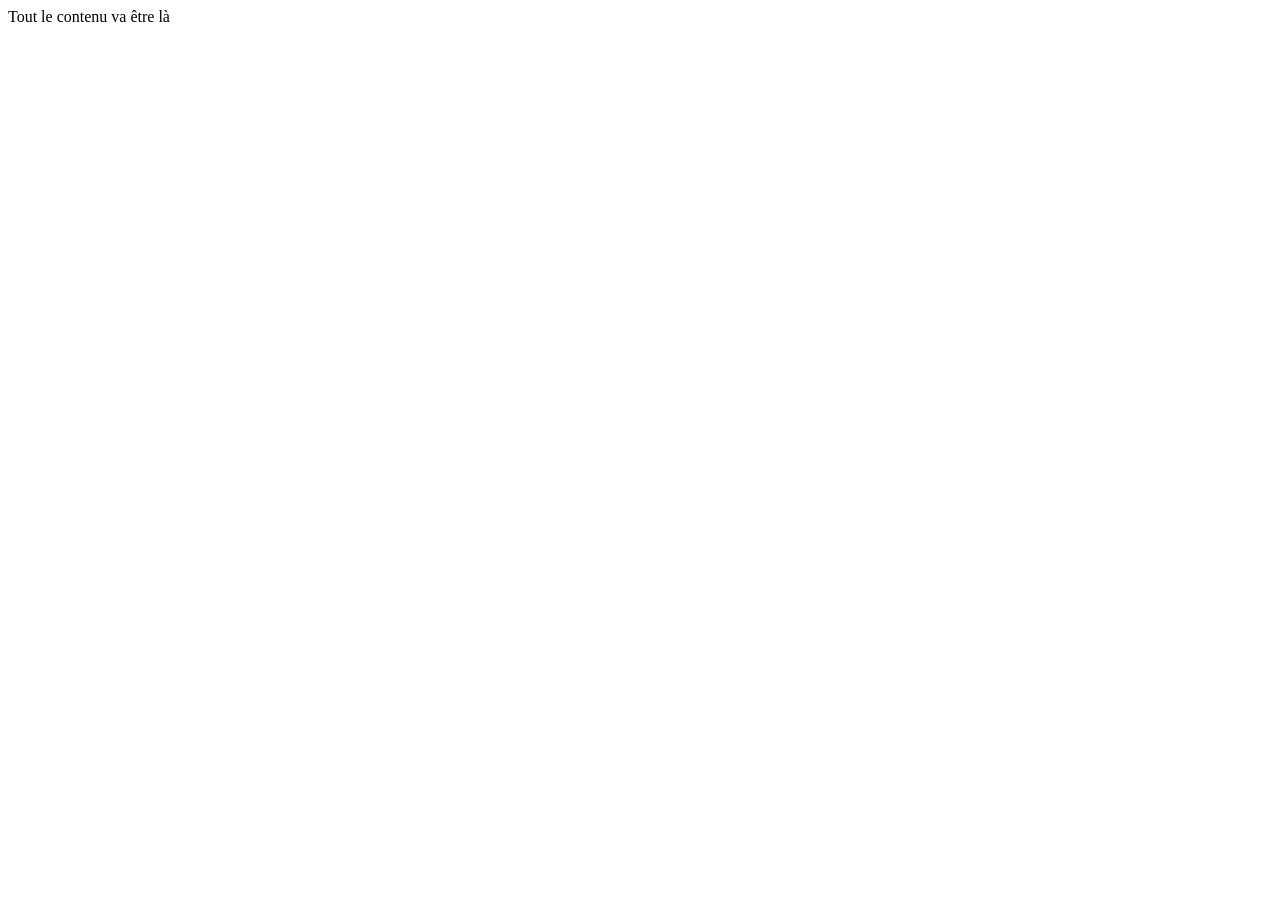
<file: index.html>
<!--doctype : annonce au navigateur la version html-->
<!doctype html>
<html lang="fr"> <!--balise qui contient tout le reste-->
<head> <!--infos de configurations-->
    <meta charset="UTF-8"> <!--codage des caractères de la page-->
    <meta name="viewport" content="width=device-width, initial-scale=1"><!--pour le responsive on y touche pas-->
    <title>Page d'accueil</title><!--titre dans l'onglet du navigateur-->
</head>
<body><!--le contenu du site-->
    Tout le contenu va être là
</body>
</html>
</file>
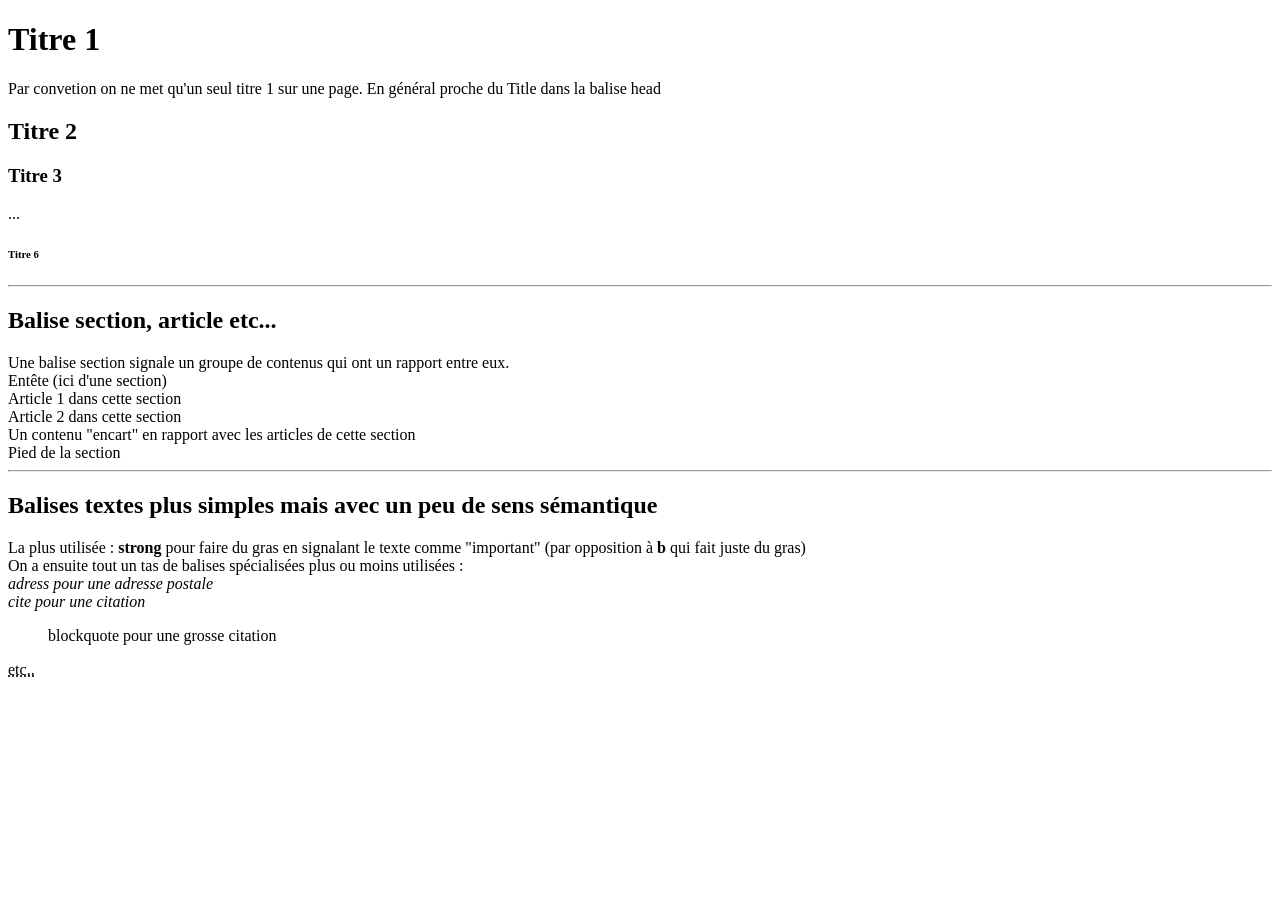
<file: 01-HTML_semantique.html>
<!doctype html>
<html lang="fr">
<head>
    <meta charset="UTF-8">
    <meta name="viewport" content="width=device-width, initial-scale=1">
    <title>HTML Sémantique - Cours HTML</title>
    <meta name="description" content="un petit paragraphe qui donne un résumé de la page">
</head>
<body>
<h1>Titre 1</h1>
Par convetion on ne met qu'un seul titre 1 sur une page.
En général proche du Title dans la balise head
<h2>Titre 2</h2>
<h3>Titre 3</h3>
...
<h6>Titre 6</h6>
<hr>
<h2>Balise section, article etc...</h2>
<section>
    Une balise section signale un groupe de contenus qui ont un rapport entre eux.
    <header>Entête (ici d'une section)</header>
    <article>Article 1 dans cette section</article>
    <article>Article 2 dans cette section</article>
    <aside>Un contenu "encart" en rapport avec les articles de cette section</aside>
    <footer>Pied de la section</footer>
</section>
<hr>
<h2>Balises textes plus simples mais avec un peu de sens sémantique</h2>
La plus utilisée : <strong>strong</strong> pour faire du gras en signalant le
texte comme "important" (par opposition à <b>b</b> qui fait juste du gras)
<br> <!--saut de ligne-->
On a ensuite tout un tas de balises spécialisées plus ou moins utilisées :
<address>adress pour une adresse postale</address>
<cite>cite pour une citation</cite>
<blockquote>blockquote pour une grosse citation</blockquote>
<abbr title="et caetera">etc..</abbr>
</body>
</html>
</file>
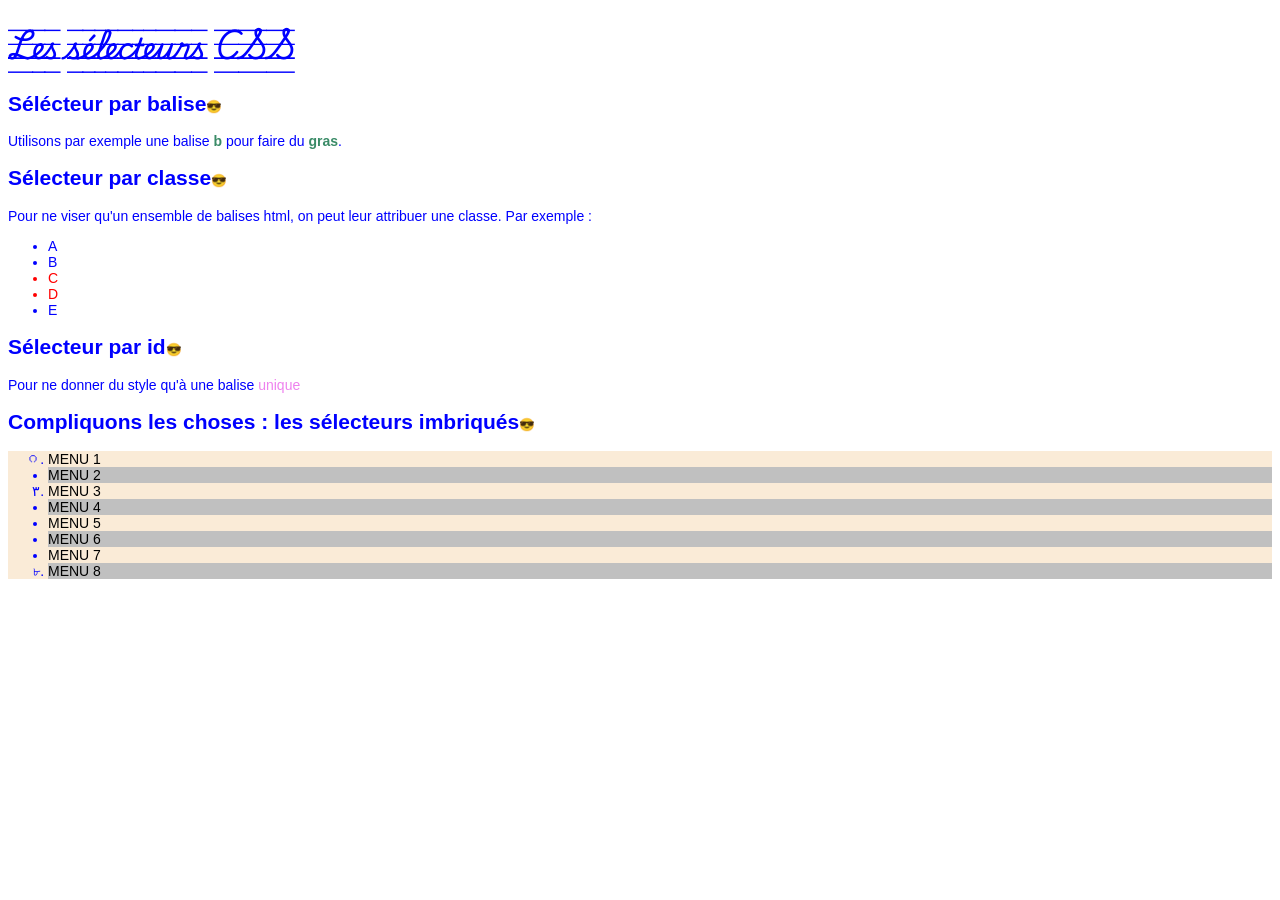
<file: 03-SelecteursCSS.html>
<!doctype html>
<html lang="fr">
<head>
    <meta charset="UTF-8">
    <meta name="viewport" content="width=device-width, initial-scale=1">
    <title>Les sélecteurs CSS</title>
    <link rel="stylesheet" href="03-SelecteursCSS.css">
    <link rel="preconnect" href="https://fonts.googleapis.com">
    <link rel="preconnect" href="https://fonts.gstatic.com" crossorigin>
    <link href="https://fonts.googleapis.com/css2?family=Fira+Sans:ital,wght@0,100;0,200;0,300;0,400;0,500;0,600;0,700;0,800;0,900;1,100;1,200;1,300;1,400;1,500;1,600;1,700;1,800;1,900&family=Playwrite+CA+Guides&display=swap" rel="stylesheet">
</head>
<body>
<h1>Les sélecteurs CSS</h1>
<h2>Sélécteur par balise</h2>
Utilisons par exemple une balise <b>b</b> pour faire du <b>gras</b>.
<h2>Sélecteur par classe</h2>
Pour ne viser qu'un ensemble de balises html, on peut leur attribuer une classe.
Par exemple :
<ul>
    <li>A</li>
    <li>B</li>
    <li class="monstyle">C</li>
    <li class="monstyle">D</li>
    <li>E</li>
</ul>
<h2>Sélecteur par id</h2>
Pour ne donner du style qu'à une balise <span id="unique">unique</span>
<h2>Compliquons les choses : les sélecteurs imbriqués</h2>
<!--ul>li*8>a{Menu $}-->
<nav id="menu"> <!--balise sémantique pour signaler un menu de navigation-->
    <ul>
        <li><a href="#">Menu 1</a></li>
        <li><a href="#">Menu 2</a></li>
        <li><a href="#">Menu 3</a></li>
        <li><a href="#">Menu 4</a></li>
        <li><a href="#">Menu 5</a></li>
        <li><a href="#">Menu 6</a></li>
        <li><a href="#">Menu 7</a></li>
        <li><a href="#">Menu 8</a></li>
    </ul>
</nav>

</body>
</html>
</file>
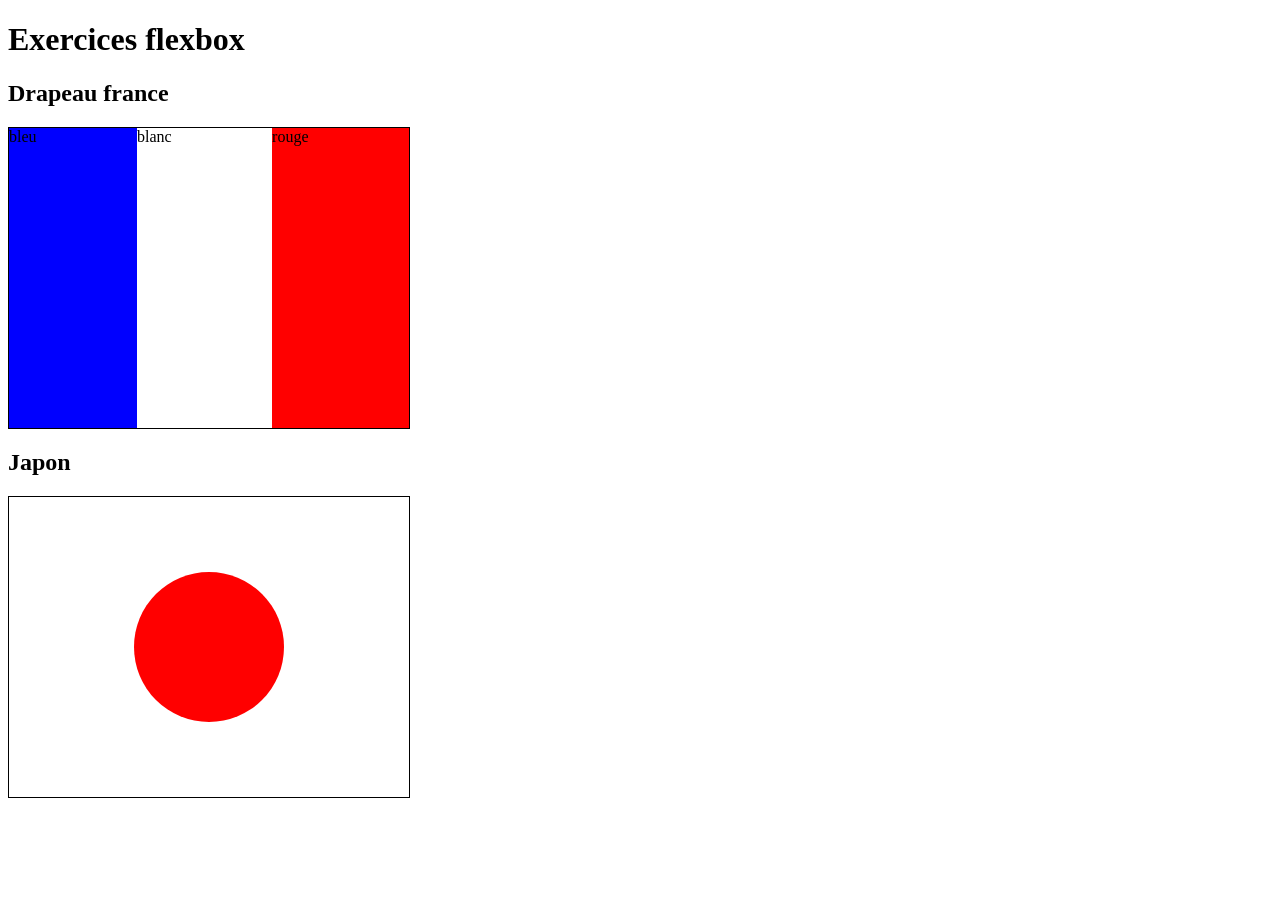
<file: 04-ExercicesFlexbox.html>
<!doctype html>
<html lang="fr">
<head>
    <meta charset="UTF-8">
    <meta name="viewport" content="width=device-width, initial-scale=1">
    <title>Exercices flexbox</title>
    <link rel="stylesheet" href="04-ExercicesFlexbox.css">
</head>
<body>
<h1>Exercices flexbox</h1>
<h2>Drapeau france</h2>

<!--div#france>div*3-->
<div id="france">
    <div>bleu</div>
    <div>blanc</div>
    <div>rouge</div>
</div>
<h2>Japon</h2>
<div id="japon">
    <div></div>
</div>

</body>
</html>
</file>
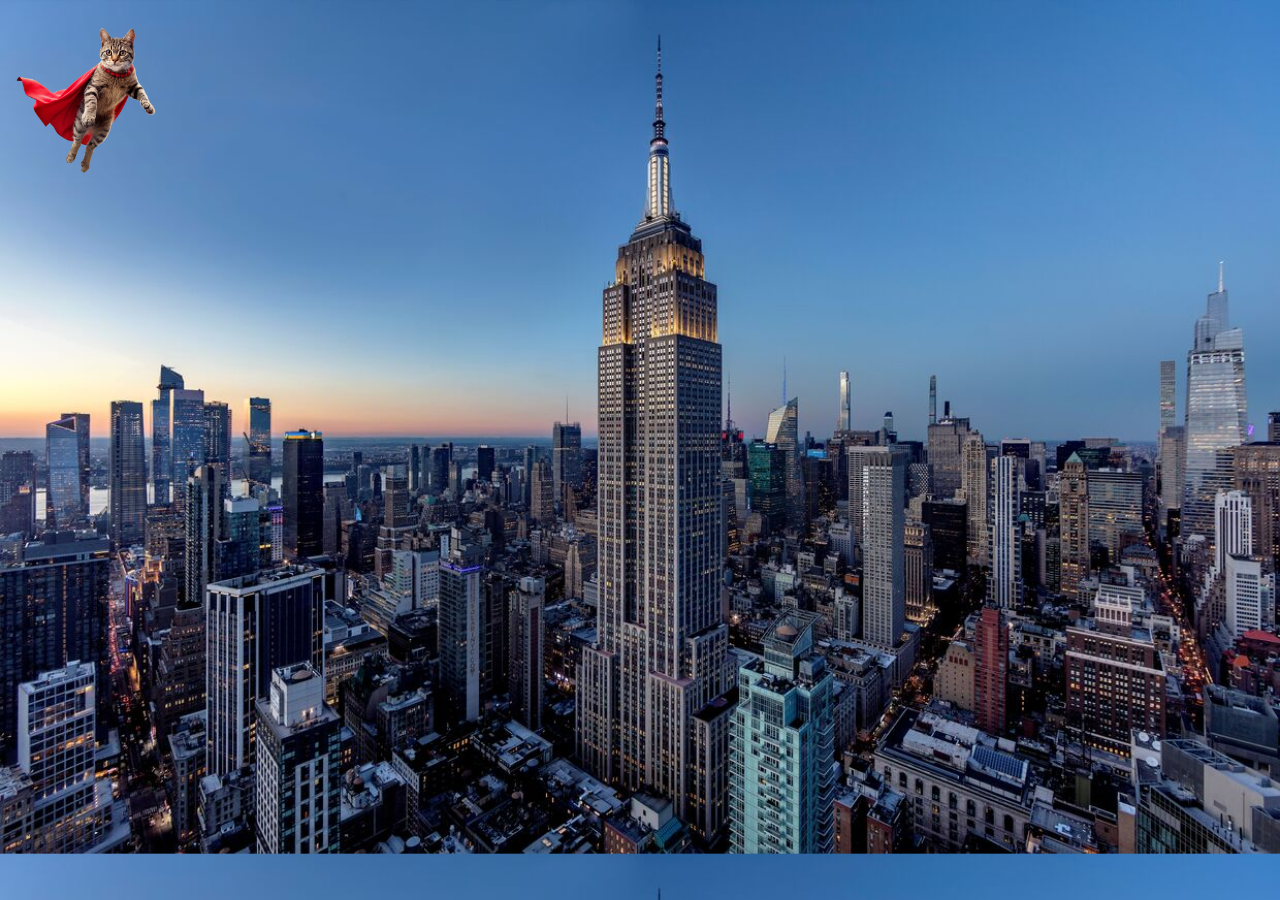
<file: 06-animation.html>
<!doctype html>
<html lang="fr">
<head>
    <meta charset="UTF-8">
    <meta name="viewport" content="width=device-width, initial-scale=1">
    <title>Super chat</title>
    <link rel="stylesheet" href="06-animation.css">
</head>
<body>
    <img id="superchat" src="super_chat.png">
</body>
</html>
</file>
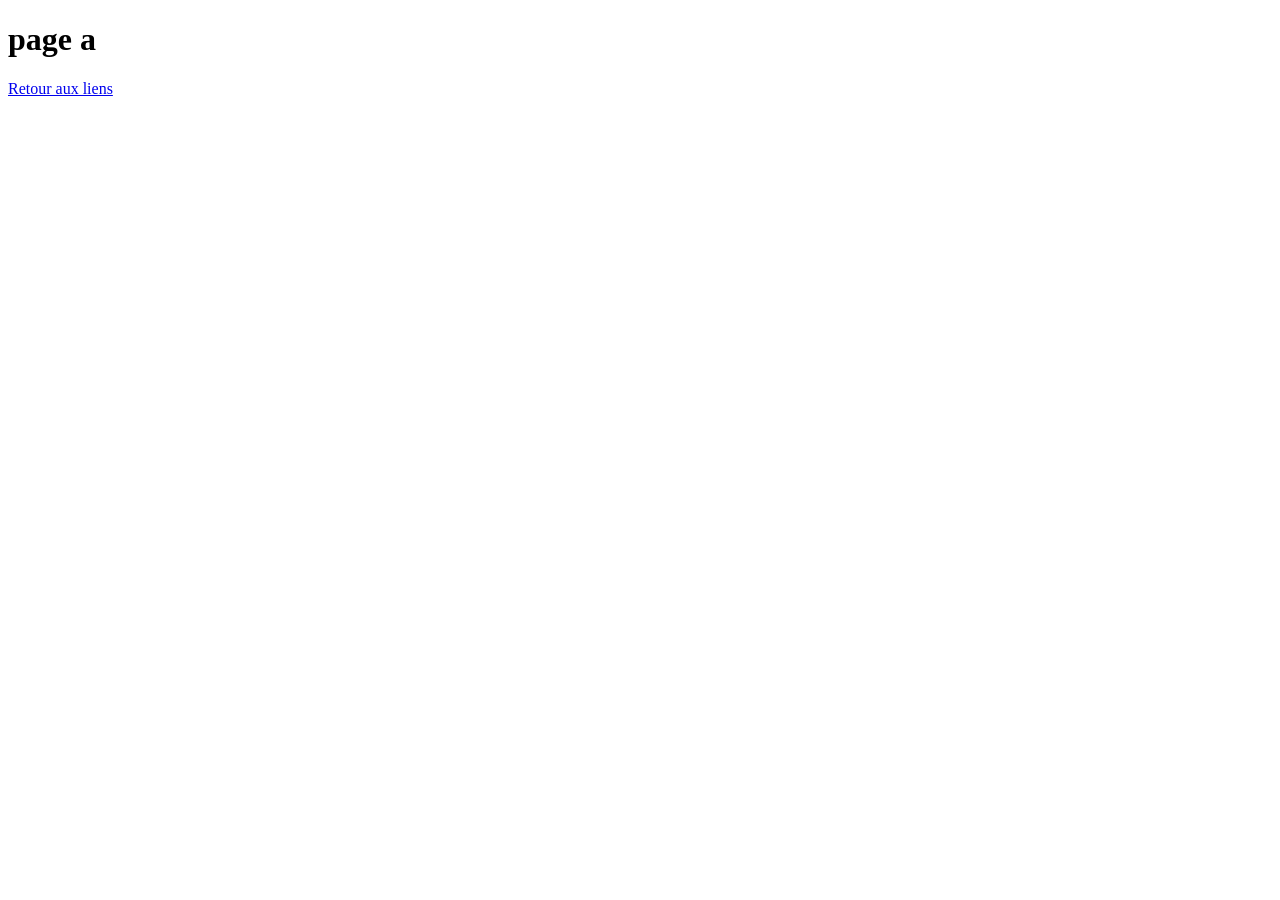
<file: sousDossier/a.html>
<!doctype html>
<html lang="fr">
<head>
    <meta charset="UTF-8">
    <meta name="viewport" content="width=device-width, initial-scale=1">
    <title>Cible de lien</title>
</head>
<body>
<h1>page a</h1>
<a href="/02-Liens_et_medias.html">Retour aux liens</a>
</body>
</html>
</file>
<file: 03-SelecteursCSS.css>
/*Sélecteur par balise*/
body{
    font-family: Arial;
    color:blue;
    font-size: 14px;
}
h1{
    font-size: 2em; /*em : unité relative. Ici 2 fois la taille héritée*/
    font-family: "Playwrite CA Guides", cursive;
}

b {
    color: #3a8b67;
}
/*Sélecteur par classe : avec un . devant*/
.monstyle{
    color:red;
}
/*Sélécteur par id avec un #*/
#unique{
    color:violet;
}
#menu{
    background-color: antiquewhite;
}
/*Sélecteurs imbriqués*/
#menu > ul > li > a{ /*avec des > on décrit le chemin précis*/
    color:black;
    text-decoration: none;
}
#menu a { /* n'importe quel a dans le #menu quel que soir le niveau */
    text-transform: uppercase;
}
/*hover*/
#menu a:hover{
    color:green;
}
/*pseudo classe utile*/
#menu > ul > li:first-child { /* le premier li*/
    list-style-type: kannada;
}
#menu > ul > li:last-child { /* le dernier li*/
    list-style-type: bengali;
}
#menu > ul > li:nth-child(3) { /* le 3ème li*/
    list-style-type: arabic-indic;
}
#menu > ul > li:nth-child(2n) { /* 1 sur 2 li*/
    background-color: silver;
}
/*pseudo élément*/
h2:after{
    content:"😎";
    font-size:.6em;

}
</file>
<file: 04-ExercicesFlexbox.css>
#france{
    display: flex;
    width:400px;
    height:300px;
    border:1px solid black;
    flex-direction: row;
    justify-content: stretch;
    align-items: stretch;
}
#france > div:first-child{
    background-color: blue;
    flex-grow: 1;
}
#france > div:nth-child(2){
    background-color: white;
    flex-grow: 1;
}
#france > div:last-child{
    background-color: red;
    flex-grow: 1;
}

#japon{
    display:flex;
    width:400px;
    height:300px;
    border:1px solid black;
    display: flex;
    justify-content: center;
    align-items: center;
}
#japon > div{
    width:150px;
    height:150px;
    background-color: red;
    border-radius: 50%;
}
</file>
<file: 06-animation.css>
body{
    margin:0;
    background-image: url(newyork.jpg);
    background-size: cover;
}
#superchat{
    max-width: 200px;
    position: absolute;
    animation-name: voleDansNY;
    animation-duration: 10s;
    animation-iteration-count: infinite;
    animation-direction: alternate;
}
@keyframes voleDansNY {
    0%{
        top:0;
        left:0;
        transform: rotate(20deg);
    }
    30%{
        top:20%;
        left:10%;
        transform: rotate(40deg);
    }
    80%{
        top:10%;
        left:60%;
        transform: rotate(10deg);
    }
    100%{
        top:0;
        left:0;
    }
}
</file>
